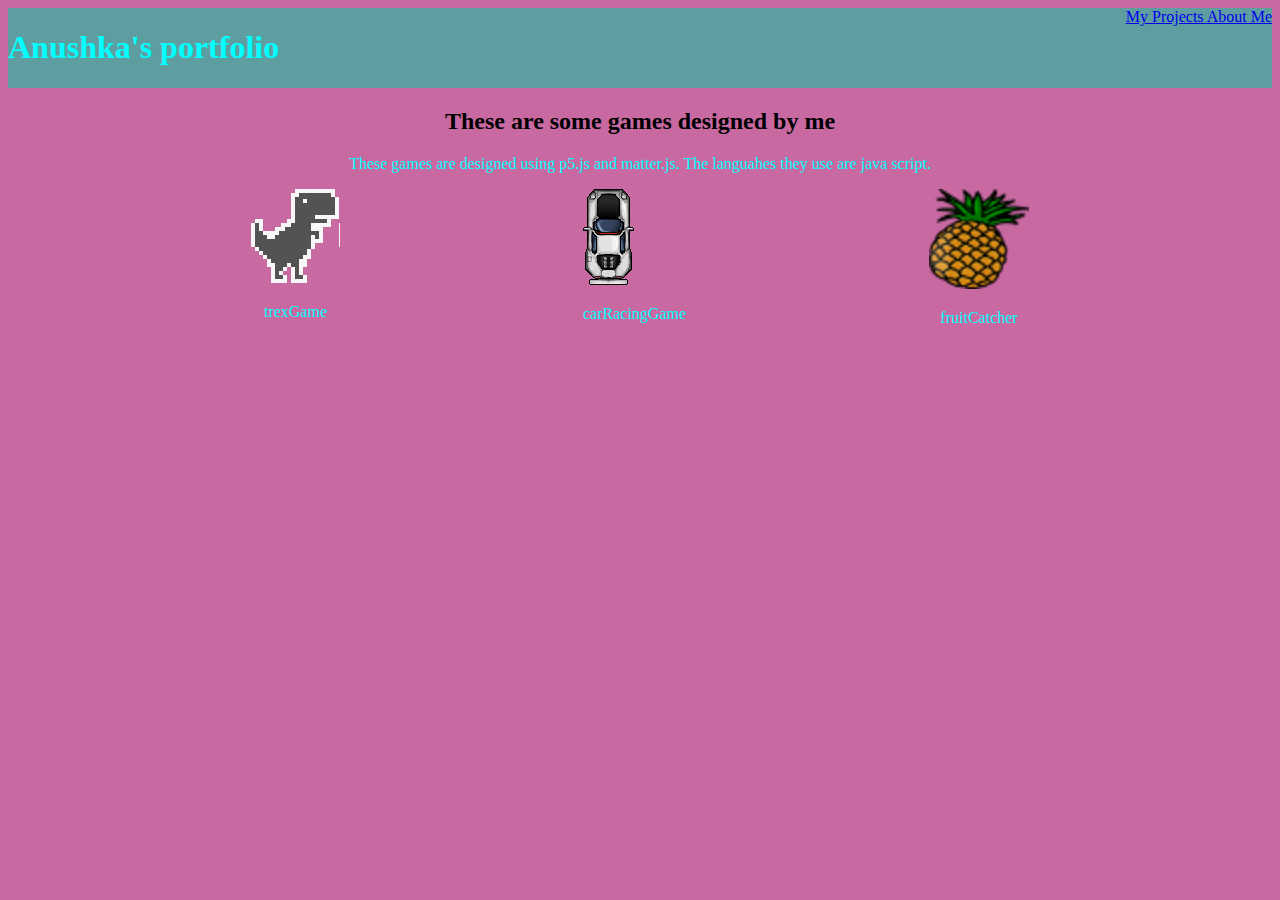
<file: index.html>
<!DOCTYPE html>
<hmtl>
    <head>
        <title>
            Portfolio Page
        </title> 
        <link rel="stylesheet"
        type="text/css" 
        href="style.css"/>
    
    </head>
    <body>
        <div class="header">

        <h1>
            Anushka's portfolio
        </h1>
        <div class="menu">
        <a href="project.html">
            My Projects
        </a>
        <a href="About me.html">
            About Me
        </a>
    </div>
</div>
        <h2>
            These are some games designed by me
        </h2>
        <p>
            These games are designed using p5.js and matter.js.  The languahes they use are java script.
        </p>
        <div class="grid">
        <div class="game">
        <a href="https://anushkam14.github.io/Trex/"><img src="trex1.png"/>

        </a>
        <p>
            trexGame
        </p>
    </div>
    <div class="game">
        <a href="https://anushkam14.github.io/C---41/"><img src="car1.png"/>
        </a>
        <p>
            carRacingGame
        </p>
        </div>
        <div class="game">
        <a href="https://anushkam14.github.io/Project---41/"><img src="pineapple1.png"width=100 height=100/>
        </a>
        <p>
            fruitCatcher
        </p>
        </div>
        </div>
    </body>
</hmtl>
</file>
<file: style.css>
h1,p{
    color:aqua
}
body{background-color:rgb(201, 105, 161)}

.header{
    background-color:cadetblue;
    display:flex;
    justify-content: space-between;
}
.grid{
    display:flex;
    justify-content: space-evenly;
    flex-wrap: wrap;
}
p, h2{
    text-align: center;
}
</file>
